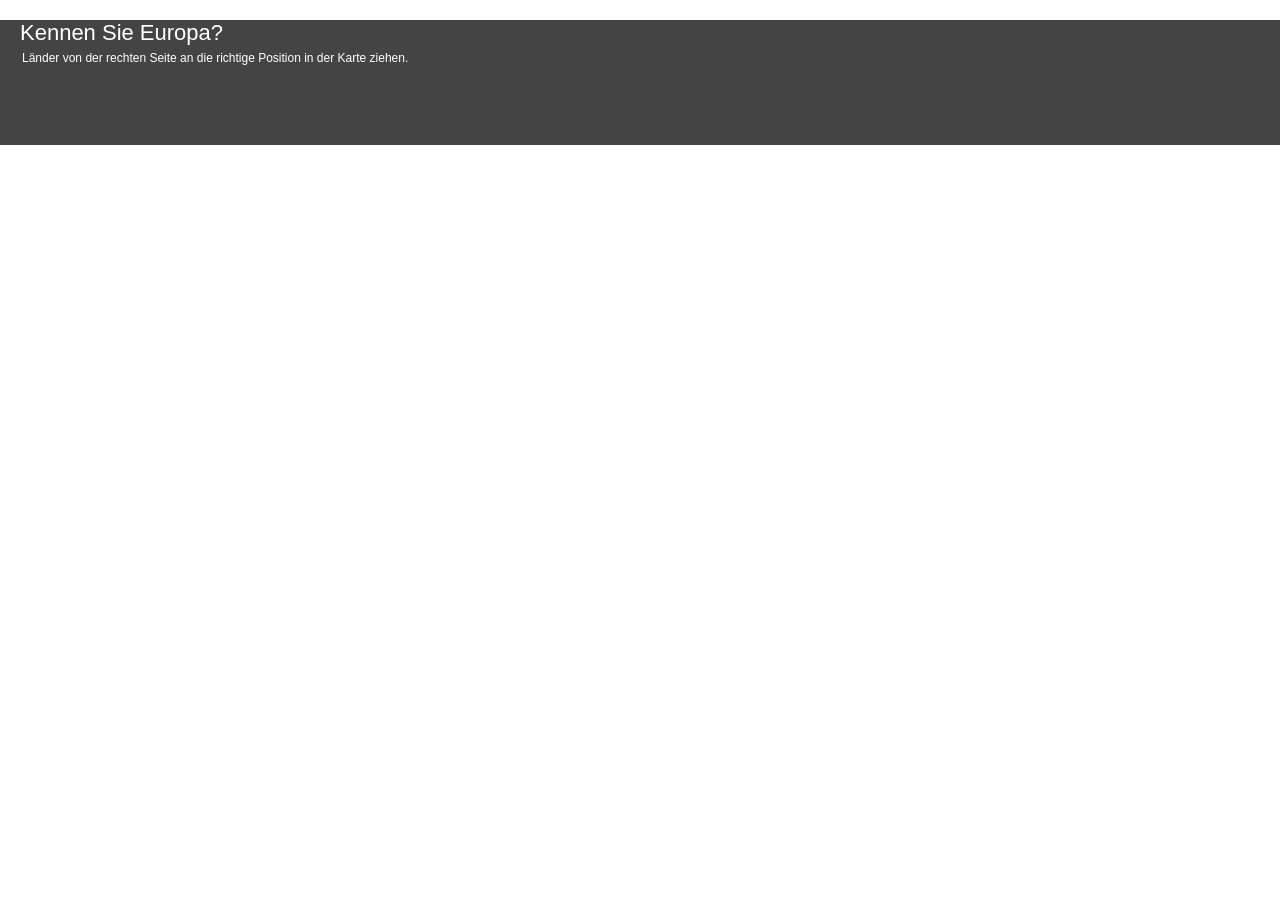
<file: index_de.html>
<!DOCTYPE html>
<html>
<head>
    <title>Europa Puzzle</title>

    <script src="http://serverapi.arcgisonline.com/jsapi/arcgis/3.3compact/"></script>
    <link rel="stylesheet" href="http://serverapi.arcgisonline.com/jsapi/arcgis/3.3/js/dojo/dijit/themes/tundra/tundra.css">
    <link rel="stylesheet" href="http://serverapi.arcgisonline.com/jsapi/arcgis/3.3/js/esri/css/esri.css">

    <link rel="stylesheet" type="text/css" href="css/thinkmaps.puzzle.css"/>
    <script src="javascript/thinkmaps.js"></script>
    <script src="javascript/thinkmaps.puzzle.js"></script>
    <script src="javascript/thinkmaps.puzzle.localization.js"></script>
    <script src="javascript/thinkmaps.puzzle.countries.js"></script>

</head>

<body class="tundra">

    <div data-dojo-type="dijit/layout/BorderContainer" data-dojo-props="gutters:false" id="borderContainer">
        <div data-dojo-type="dijit/layout/ContentPane" data-dojo-props="region:'top'" id="header">
            <div id="heading">
                Kennen Sie Europa?<br>
                <div id="subHeading">
                    L&auml;nder von der rechten Seite an die richtige Position in der Karte ziehen.<br>
                    <div id="time" style="color: #a8cae6; padding-top: 10px;"></div>
                </div>
            </div>
        </div>
        <div data-dojo-type="dijit/layout/ContentPane" data-dojo-props="region:'right'" id="sidebar"></div>
        <div data-dojo-type="dijit/layout/ContentPane" data-dojo-props="region:'center'" id="content"></div>
    </div>

</body>

</html>
</file>
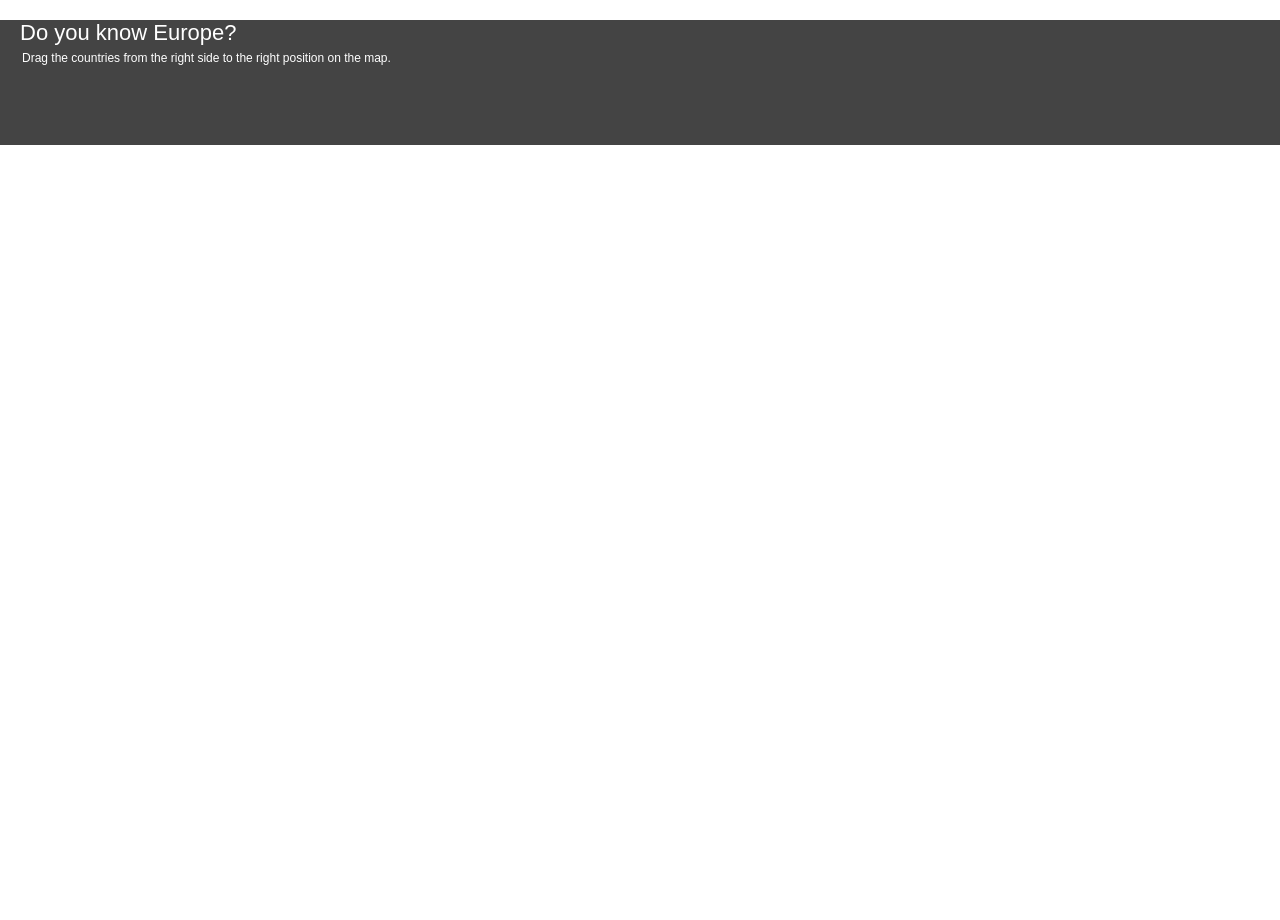
<file: index_en.html>
<!DOCTYPE html>
<html>
<head>
    <title>Europa Puzzle</title>

    <script src="http://serverapi.arcgisonline.com/jsapi/arcgis/3.3compact/"></script>
    <link rel="stylesheet" href="http://serverapi.arcgisonline.com/jsapi/arcgis/3.3/js/dojo/dijit/themes/tundra/tundra.css">
    <link rel="stylesheet" href="http://serverapi.arcgisonline.com/jsapi/arcgis/3.3/js/esri/css/esri.css">

    <link rel="stylesheet" type="text/css" href="css/thinkmaps.puzzle.css"/>
    <script src="javascript/thinkmaps.js"></script>
    <script src="javascript/thinkmaps.puzzle.js"></script>
    <script src="javascript/thinkmaps.puzzle.localization.js"></script>
    <script src="javascript/thinkmaps.puzzle.countries.js"></script>

</head>

<body class="tundra">

    <div data-dojo-type="dijit/layout/BorderContainer" data-dojo-props="gutters:false" id="borderContainer">
        <div data-dojo-type="dijit/layout/ContentPane" data-dojo-props="region:'top'" id="header">
            <div id="heading">
                Do you know Europe?<br>
                <div id="subHeading">
                    Drag the countries from the right side to the right position on the map.<br>
                    <div id="time" style="color: #a8cae6; padding-top: 10px;"></div>
                </div>
            </div>
        </div>
        <div data-dojo-type="dijit/layout/ContentPane" data-dojo-props="region:'right'" id="sidebar"></div>
        <div data-dojo-type="dijit/layout/ContentPane" data-dojo-props="region:'center'" id="content"></div>
    </div>

</body>

</html>
</file>
<file: css/thinkmaps.puzzle.css>
html, body {
  height: 100%;
  width: 100%;
  margin: 0;
  padding: 0; }

body, table {
  overflow: hidden;
  font-family: Verdana, Arial, sans-serif; }

#borderContainer {
  width: 100%;
  height: 100%; }

#header {
  background-color: #444444;
  height: 55px; }

#sidebar {
  background-color: white;
  width: 250px; }

#content {
  background-color: white; }

#header {
  font-size: 25px;
  height: 125px !important;
  color: #ffffff;
  font-size: 25px; }

#sidebar {
  width: 420px !important; }

#header #heading {
  margin: 20px;
  font-size: 22px; }

#header #subHeading {
  margin-top: 5px;
  margin-left: 2px;
  font-size: 12px; }

#sidebar table {
  position: absolute;
  top: 0;
  left: 0;
  border-spacing: 0;
  margin: 0; }

#sidebar table td {
  padding: 0px;
  width: 100px;
  height: 100px; }

#sidebar h1 {
  font-size: 16px;
  font-weight: normal;
  padding-top: 5px; }

#sidebar p {
  font-size: 14px;
  font-weight: normal;
  padding-top: 5px; }

#sidebar img {
  width: 100px;
  height: 100px; }
</file>
